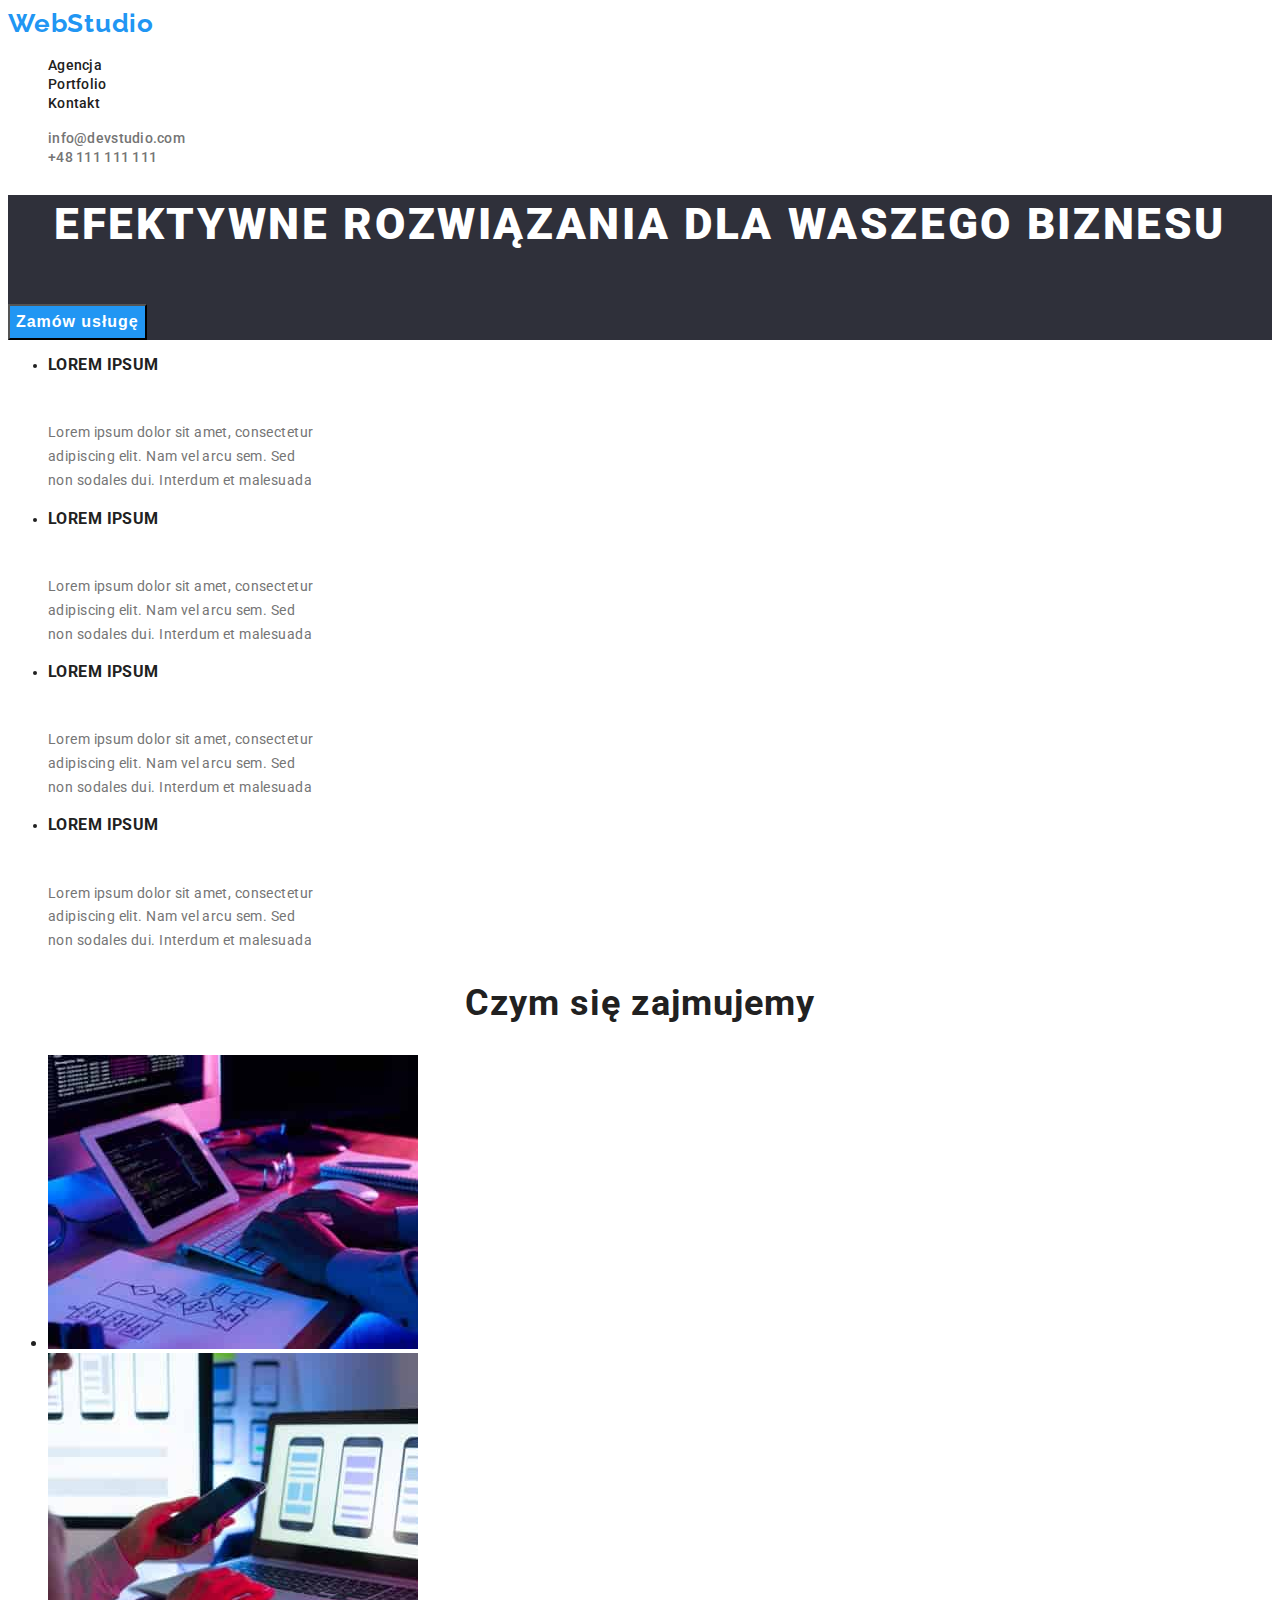
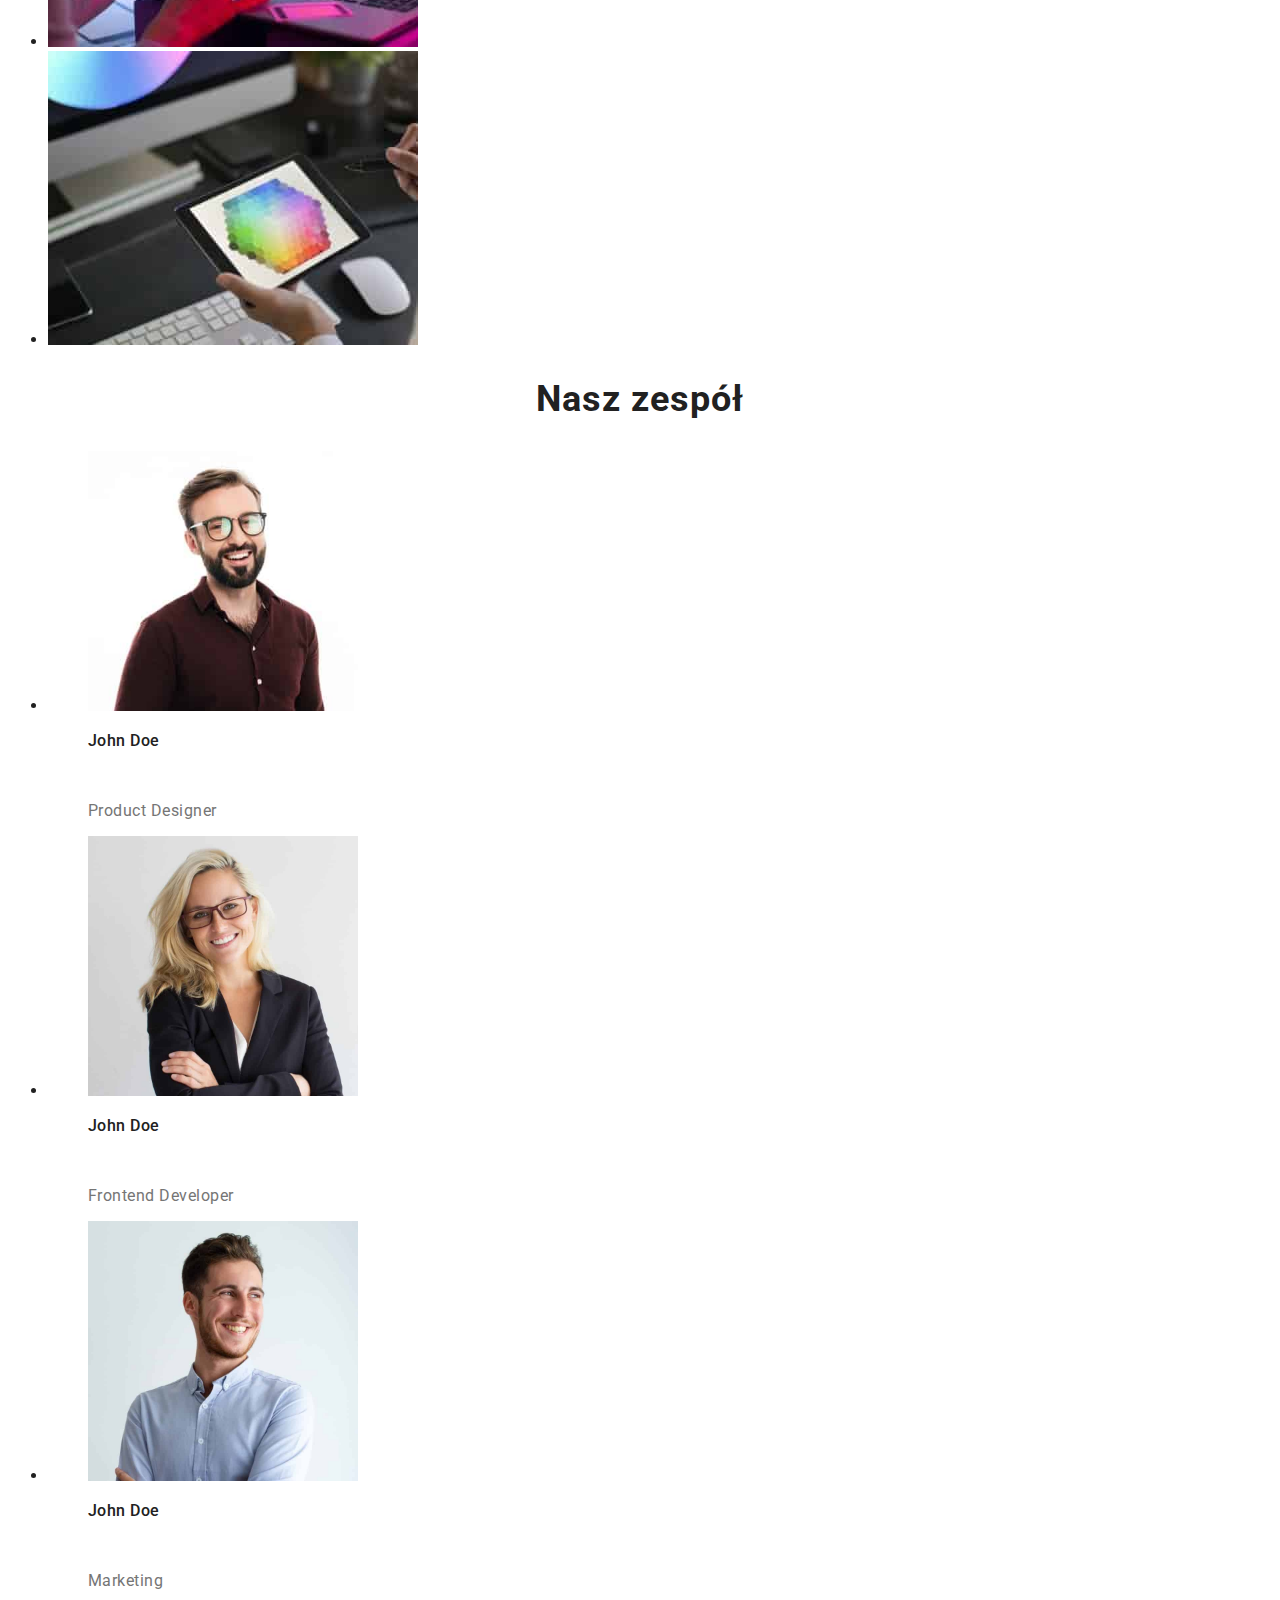
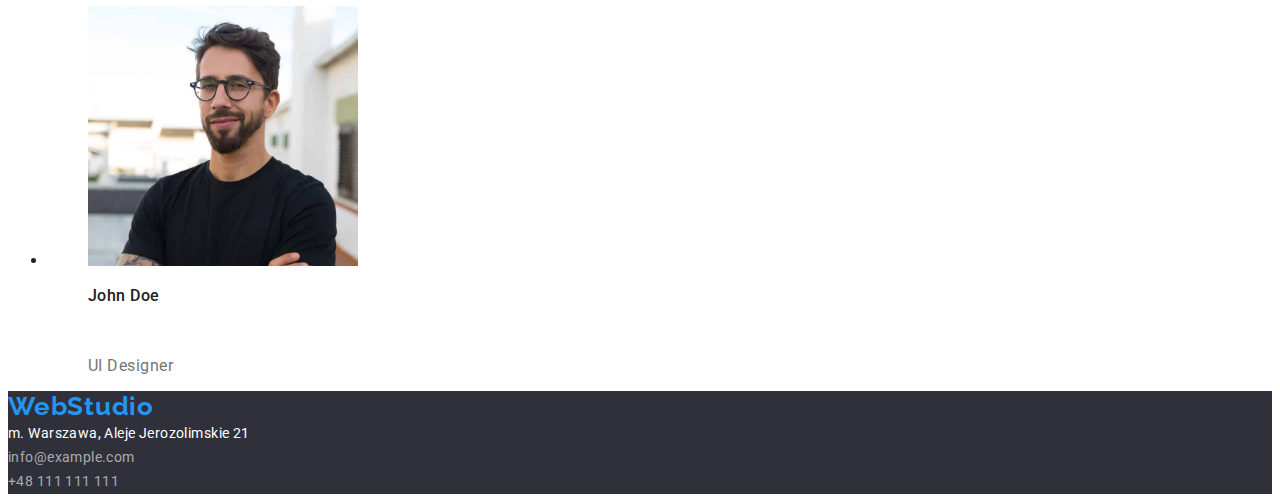
<file: index.html>
<!DOCTYPE html>
<html lang="en">
    <head>
        <meta charset="UTF-8"/>
        <meta name="description" content="Efektywne rozwiązania dla waszego biznesu"/>
        <link rel="stylesheet" href="./css/styles.css">
        <link rel="preconnect" href="https://fonts.googleapis.com">
        <link rel="preconnect" href="https://fonts.gstatic.com" crossorigin>
        <link href="https://fonts.googleapis.com/css2?family=Raleway:wght@700&family=Roboto:wght@400;500;700;900&display=swap"
            rel="stylesheet">
        <title>WebStudio</title>
    </head>
    <body>
        <header class="header">
            <a class="logo" href="index.html">WebStudio</a>
            <nav class="navigation">
                <ul class="navigation-list">
                    <li class="navigation-list-item"><a class="navigation-list-link" href="index.html">Agencja</a></li>
                    <li class="navigation-list-item"><a class="navigation-list-link" href="portfolio.html">Portfolio</a></li>
                    <li class="navigation-list-item"><a class="navigation-list-link" href="#">Kontakt</a></li>
                </ul>
            </nav>

            <ul class="address-list">
                <li><a class="address-list-link" href="mailto:info@devstudio.com">info@devstudio.com</a></li>
                <li><a class="address-list-link" href="tel:+48111111111">+48 111 111 111</a></li>
            </ul>
        </header>

        <main>
            <section class="background">
            <h1 class="background-header">EFEKTYWNE ROZWIĄZANIA DLA WASZEGO BIZNESU</h1><br>
            <button class="background-button" type="button">Zamów usługę</button>
            </section>
        <ul class="features">
            <li><h3 class="features-title">LOREM IPSUM</h3><br>
            <p class="features-description"> Lorem ipsum dolor sit amet, consectetur<br>
            adipiscing elit. Nam vel arcu sem. Sed<br>
            non sodales dui. Interdum et malesuada</p>
            </li>
            <li><h3 class="features-title">LOREM IPSUM</h3><br>
            <p class="features-description"> Lorem ipsum dolor sit amet, consectetur<br>
            adipiscing elit. Nam vel arcu sem. Sed<br>
            non sodales dui. Interdum et malesuada</p>
            </li>
            <li><h3 class="features-title">LOREM IPSUM</h3><br>
            <p class="features-description"> Lorem ipsum dolor sit amet, consectetur<br>
            adipiscing elit. Nam vel arcu sem. Sed<br>
            non sodales dui. Interdum et malesuada</p>
            </li>
            <li><h3 class="features-title">LOREM IPSUM</h3><br>
            <p class="features-description"> Lorem ipsum dolor sit amet, consectetur<br>
            adipiscing elit. Nam vel arcu sem. Sed<br>
            non sodales dui. Interdum et malesuada</p>
            </li>
        </ul>
       
        <section>
        <h2 class="headerh2">Czym się zajmujemy</h2>
        <ul>
        <li><img src="images/img1resized.jpg" alt="computer" width="370" height="294"/></li>
        <li><img src="images/img2resized.jpg" alt="phone" width="370" height="294"/></li>
        <li><img src="images/img3resized.jpg" alt="tablet" width="370" height="294"/></li>
        </ul>
        </section>

        <section>
        <h2 class="headerh2">Nasz zespół</h2>
        <ul class="team">
        <li>
        <figure>
        <img src="images/productdesignerresized.jpg" alt="Product Designer" width="270" height="260"/>
        <figcaption>
        <p class="team-name">John Doe</p><br>
        <p class="team-position">Product Designer</p>
        </figcaption>
        </figure>
        </li>

        <li>
        <figure>
        <img src="images/frontenddeveloperresized.jpg" alt="Frontend Developer" width="270" height="260"/>
        <figcaption>
        <p class="team-name">John Doe</p><br>
        <p class="team-position">Frontend Developer</p>
        </figcaption>
        </figure>
        </li>

        <li>
        <figure>
        <img src="images/marketingresized.jpg" alt="Marketing" width="270" height="260"/>
        <figcaption>
        <p class="team-name">John Doe</p><br>
        <p class="team-position">Marketing</p>
        </figcaption>
        </figure>
        </li>

        <li>
        <figure>
        <img src="images/uidesignerresized.jpg" alt="UI Designer" width="270" height="260"/>
        <figcaption>
        <p class="team-name">John Doe</p><br>
        <p class="team-position">UI Designer</p>
        </figcaption>
        </figure>
        </li>
        </ul>
        </section>
        </main>
        <footer class="footer">
           <a class="logo" href="index.html">WebStudio</a>
        <address class="footer-address">
           m. Warszawa, Aleje Jerozolimskie 21<br>
           <a class="footer-address-link" href="mailto:info@example.com">info@example.com</a><br>
           <a class="footer-address-link" href="tel:+48111111111">+48 111 111 111</a>
        </address>
        </footer>
    </body>
    </html>
</file>
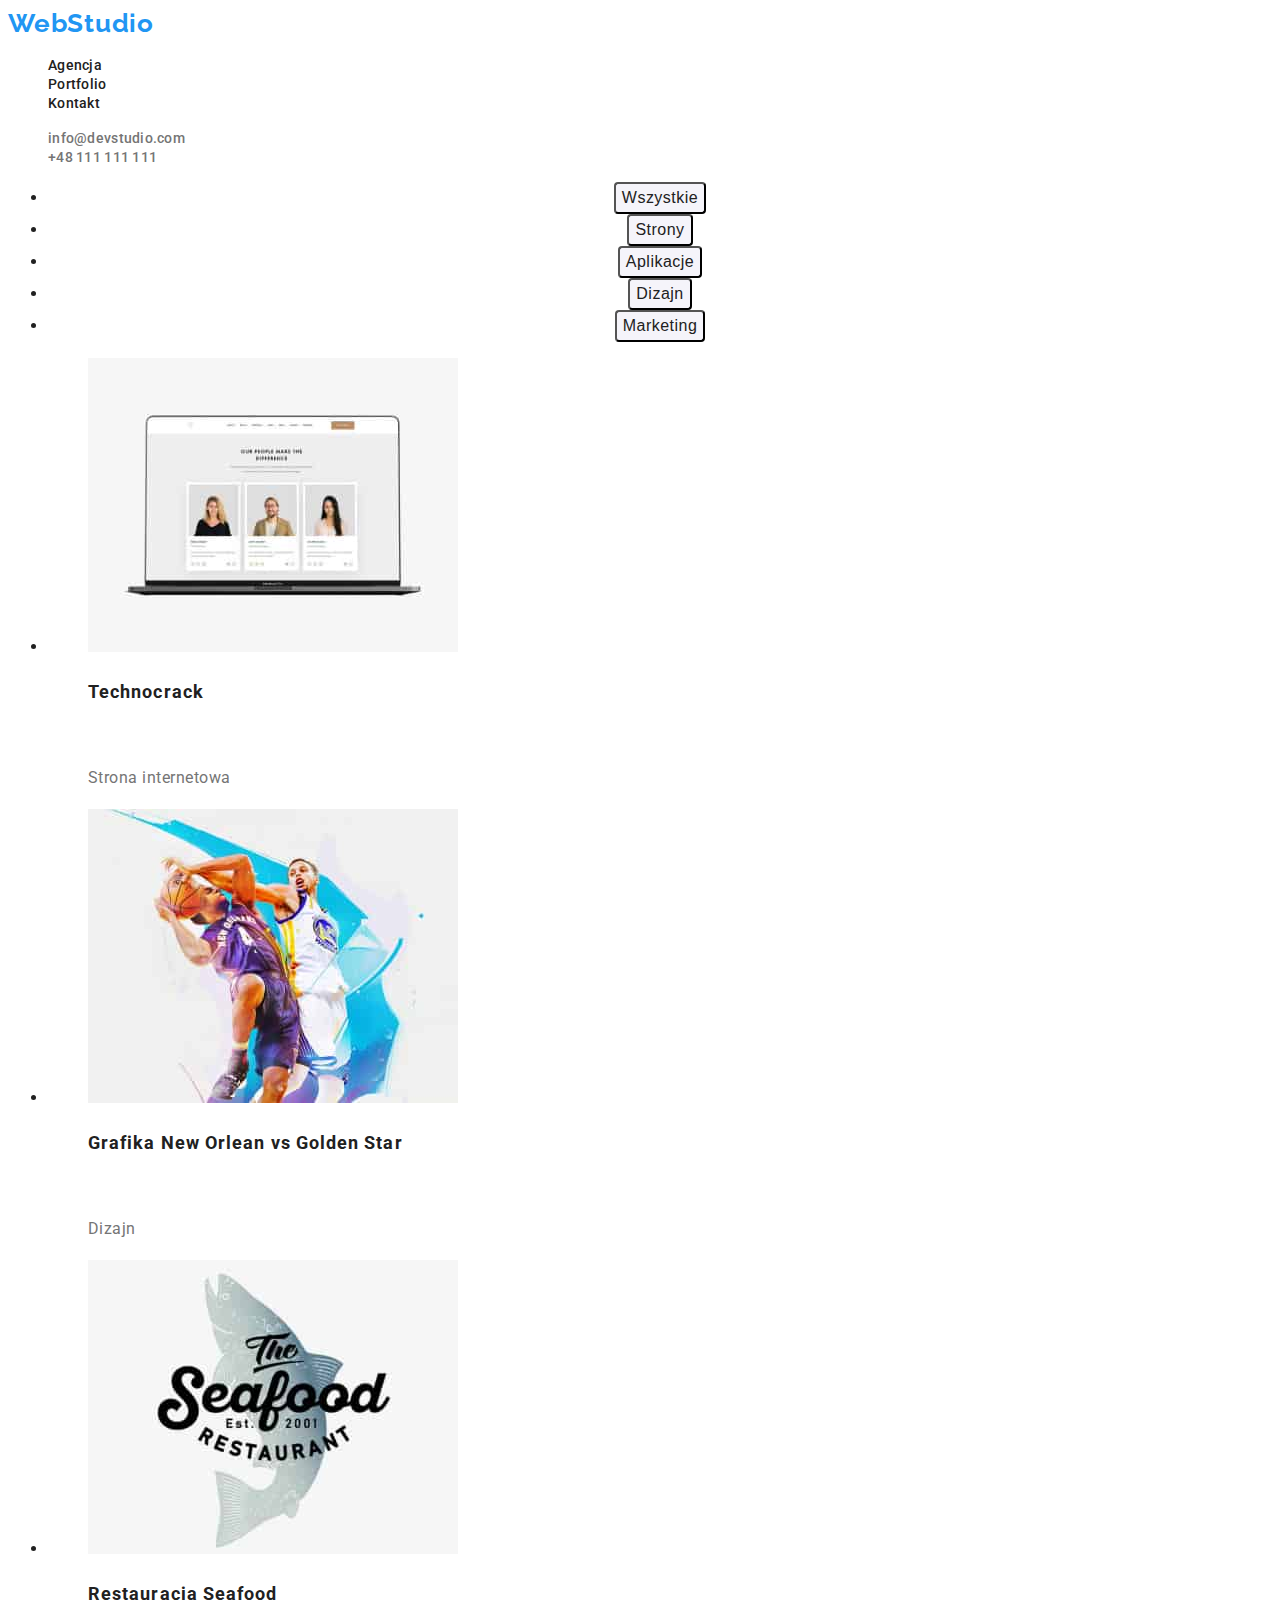
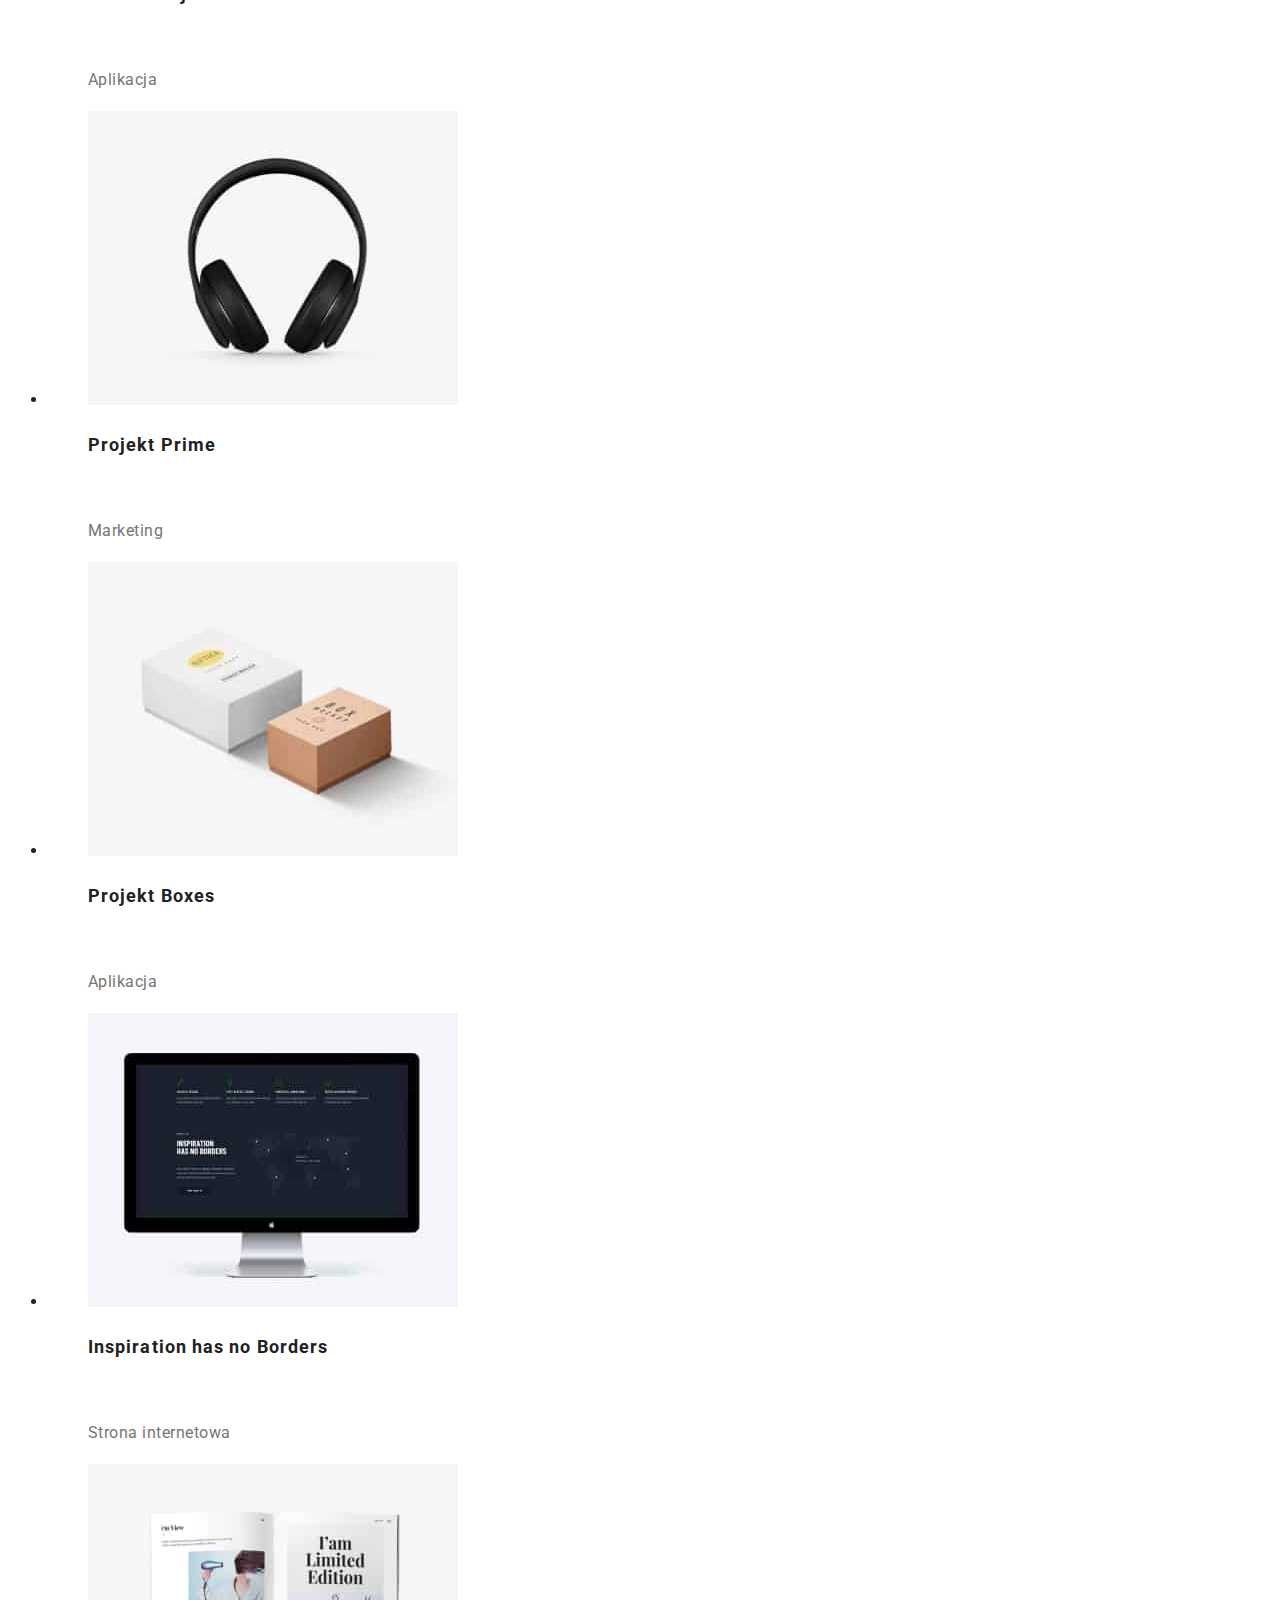
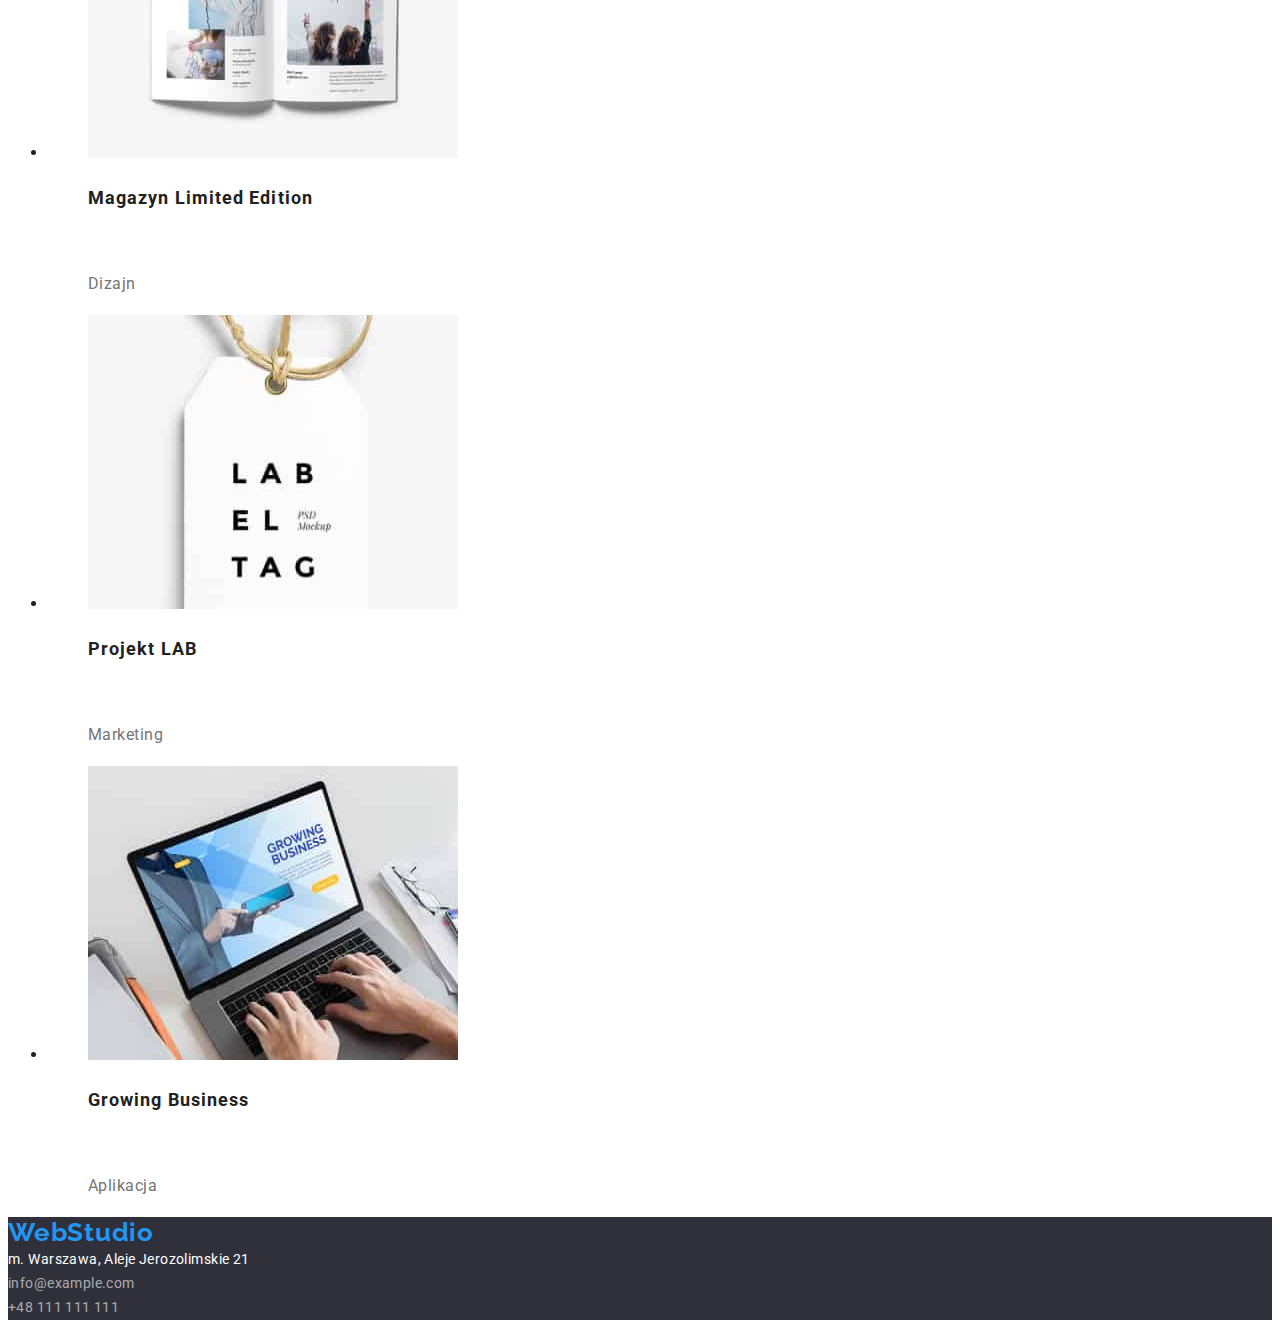
<file: portfolio.html>
<!DOCTYPE html>
<html lang="en">

<head>
    <meta charset="UTF-8" />
    <meta name="description" content="Portfolio" />
    <link rel="stylesheet" href="./css/styles.css">
    <link rel="preconnect" href="https://fonts.googleapis.com">
    <link rel="preconnect" href="https://fonts.gstatic.com" crossorigin>
    <link
        href="https://fonts.googleapis.com/css2?family=Raleway:wght@700&family=Roboto:wght@400;500;700;900&display=swap"
        rel="stylesheet">
    <title>WebStudio</title>
</head>

<body>
    <header class="header">
        <a class="logo" href="index.html">WebStudio</a>
        <nav class="navigation">
            <ul class="navigation-list">
                <li class="navigation-list-item"><a class="navigation-list-link" href="index.html">Agencja</a></li>
                <li class="navigation-list-item"><a class="navigation-list-link" href="portfolio.html">Portfolio</a>
                </li>
                <li class="navigation-list-item"><a class="navigation-list-link" href="#">Kontakt</a></li>
            </ul>
        </nav>

        <ul class="address-list">
            <li><a class="address-list-link" href="mailto:info@devstudio.com">info@devstudio.com</a></li>
            <li><a class="address-list-link" href="tel:+48111111111">+48 111 111 111</a></li>
        </ul>
    </header>
    <main>
       <ul class="menu">
        <li class="menu-item"><button class="menu-button" type="button">Wszystkie</button></li>
        <li class="menu-item"><button class="menu-button" type="button">Strony</button></li>
        <li class="menu-item"><button class="menu-button" type="button">Aplikacje</button></li>
        <li class="menu-item"><button class="menu-button" type="button">Dizajn</button></li>
        <li class="menu-item"><button class="menu-button" type="button">Marketing</button></li>
       </ul>

       <ul class="portfolio">
           <li>
               <figure>
            <img src="images/technocrackresized.jpg" alt="Technocrack" width="370" height="294" />
            <figcaption>
                <p class="portfolio-title">Technocrack</p><br>
                <p class="portfolio-description">Strona internetowa</p>
            </figcaption>
                </figure>
            </li>

            <li>
                <figure>
             <img src="images/grafikaneworleanresized.jpg" alt="Grafika New Orlean vs Golden Star" width="370" height="294" />
                <figcaption>
                <p class="portfolio-title">Grafika New Orlean vs Golden Star</p><br>
                <p class="portfolio-description">Dizajn</p>
                </figcaption>
                </figure>
            </li>

            <li>
                <figure>
                    <img src="images/restauracjaseafoodresized.jpg" alt="Restauracja Seafood" width="370"
                        height="294" />
                    <figcaption>
                        <p class="portfolio-title">Restauracja Seafood</p><br>
                        <p class="portfolio-description">Aplikacja</p>
                    </figcaption>
                </figure>
            </li>

            <li>
                <figure>
                    <img src="images/projektprimeresized.jpg" alt="Projekt Prime" width="370" height="294" />
                    <figcaption>
                        <p class="portfolio-title">Projekt Prime</p><br>
                        <p class="portfolio-description">Marketing</p>
                    </figcaption>
                </figure>
            </li>

            <li>
                <figure>
                    <img src="images/projektboxesresized.jpg" alt="Projekt Boxes" width="370" height="294" />
                    <figcaption>
                        <p class="portfolio-title">Projekt Boxes</p><br>
                        <p class="portfolio-description">Aplikacja</p>
                    </figcaption>
                </figure>
            </li>

            <li>
                <figure>
                    <img src="images/inspirationhasnobordersresized.jpg" alt="Inspiration has no Borders" width="370" height="294" />
                    <figcaption>
                        <p class="portfolio-title">Inspiration has no Borders</p><br>
                        <p class="portfolio-description">Strona internetowa</p>
                    </figcaption>
                </figure>
            </li>

            <li>
                <figure>
                    <img src="images/magazynlimitededitionresized.jpg" alt="Magazyn Limited Edition" width="370" height="294" />
                    <figcaption>
                        <p class="portfolio-title">Magazyn Limited Edition</p><br>
                        <p class="portfolio-description">Dizajn</p>
                    </figcaption>
                </figure>
            </li>

            <li>
                <figure>
                    <img src="images/projektlabresized.jpg" alt="Projekt LAB" width="370" height="294" />
                    <figcaption>
                        <p class="portfolio-title">Projekt LAB</p><br>
                        <p class="portfolio-description">Marketing</p>
                    </figcaption>
                </figure>
            </li>

            <li>
                <figure>
                    <img src="images/growingbusinessresized.jpg" alt="Growing Business" width="370" height="294" />
                    <figcaption>
                        <p class="portfolio-title">Growing Business</p><br>
                        <p class="portfolio-description">Aplikacja</p>
                    </figcaption>
                </figure>
            </li>


             
       </ul>
    </main>
    <footer class="footer">
        <a class="logo" href="index.html">WebStudio</a>
        <address class="footer-address">
            m. Warszawa, Aleje Jerozolimskie 21<br>
            <a class="footer-address-link" href="mailto:info@example.com">info@example.com</a><br>
            <a class="footer-address-link" href="tel:+48111111111">+48 111 111 111</a>
        </address>
    </footer>
</body>

</html>
</file>
<file: css/styles.css>
:root {
  --main-font: "Roboto", sans-serif;
  --secondary-font: "Raleway", sans-serif;
  --main-color: #212121;
  --secondary-color: #2196f3;
}

body {
  font-family: var(--main-font);
  color: var(--main-color);
}

/*========HEADER========*/
.logo {
  font-family: var(--secondary-font);
  font-weight: 700;
  font-size: 26px;
  line-height: 1.192;
  letter-spacing: 0.03em;
  text-decoration: none;
  color: var(--secondary-color);
}

.navigation-list,
.address-list {
  list-style: none;
}

.navigation-list-link {
  font-weight: 500;
  font-size: 14px;
  line-height: 1.142;
  letter-spacing: 0.02em;
  text-decoration: none;
  color: var(--main-color);
}

.address-list-link {
  font-weight: 500;
  font-size: 14px;
  line-height: 1.142;
  letter-spacing: 0.02em;
  text-decoration: none;
  color: #757575;
}

.navigation-list-link:hover,
.navigation-list-link:focus,
.address-list-link:hover,
.address-list-link:focus {
  color: var(--secondary-color);
}
/*========END HEADER========*/

/*========MAIN========*/
.background {
  background-color: #2f303a;
}

.background-header {
  font-weight: 900;
  font-size: 44px;
  line-height: 1.363;
  text-align: center;
  letter-spacing: 0.06em;
  text-transform: uppercase;
  color: #ffffff;
}

.background-button {
  font-weight: 700;
  font-size: 16px;
  line-height: 1.875;
  display: flex;
  align-items: center;
  text-align: center;
  letter-spacing: 0.06em;
  color: white;
  background-color: var(--secondary-color);
}

.background-button:hover,
.background-button:focus {
  background-color: #2196f3;
  color: #ffffff;
  box-shadow: 0px 3px 1px rgba(0, 0, 0, 0.1), 0px 1px 2px rgba(0, 0, 0, 0.08),
    0px 2px 2px rgba(0, 0, 0, 0.12);
  cursor: pointer;
}
/*========END MAIN========*/

/*========FEATURES========*/
.features {
  font-size: 14px;
  letter-spacing: 0.03em;
}

.features-title {
  font-weight: 700;
  line-height: 1.142;
  text-transform: uppercase;
  color: #212121;
}

.features-description {
  line-height: 1.714;
  color: #757575;
  text-transform: none;
}

/*========END FEATURES========*/

/*========OFFER AND TEAM ========*/
.headerh2 {
  font-weight: 700;
  font-size: 36px;
  line-height: 1.166;
  text-align: center;
  letter-spacing: 0.03em;
  color: #212121;
}

.team-name {
  font-size: 16px;
  line-height: 1.187;
  letter-spacing: 0.03em;
  font-weight: 500;
  color: #212121;
}

.team-position {
  font-size: 16px;
  line-height: 1.187;
  letter-spacing: 0.03em;
  font-weight: 400;
  color: #757575;
}
/*========END OFFER AND TEAM ========*/

/*========FOOTER ========*/
.footer {
  background-color: #2f303a;
}

.footer-address {
  font-style: normal;
  font-weight: 400;
  font-size: 14px;
  line-height: 1.714;
  letter-spacing: 0.03em;
  text-decoration: none;
  color: #ffffff;
}

.footer-address-link {
  color: rgba(255, 255, 255, 0.6);
  text-decoration: none;
}

.footer-address-link:hover,
.footer-address-link:focus {
  color: var(--secondary-color);
}
/*========END FOOTER ========*/

/*========PORTFOLIO ========*/

.menu-item {
  font-weight: 500;
  font-size: 16px;
  line-height: 1.625;
  text-align: center;
  letter-spacing: 0.03em;
  color: #212121;
}

.menu-button {
  font-weight: 500;
  font-size: 16px;
  line-height: 1.625;
  text-align: center;
  letter-spacing: 0.03em;
  color: #212121;
  background-color: #f5f4fa;
  border-radius: 4px;
}

.menu-button:hover,
.menu-button:focus {
  background-color: #2196f3;
  color: #ffffff;
  box-shadow: 0px 3px 1px rgba(0, 0, 0, 0.1), 0px 1px 2px rgba(0, 0, 0, 0.08),
    0px 2px 2px rgba(0, 0, 0, 0.12);
  cursor: pointer;
}

.portfolio-title {
  font-weight: 700;
  font-size: 18px;
  line-height: 2;
  letter-spacing: 0.06em;
  color: #212121;
}

.portfolio-description {
  font-size: 16px;
  line-height: 1.875;
  letter-spacing: 0.03em;
  color: #757575;
}

/*========END-PORTFOLIO ========*/
</file>
